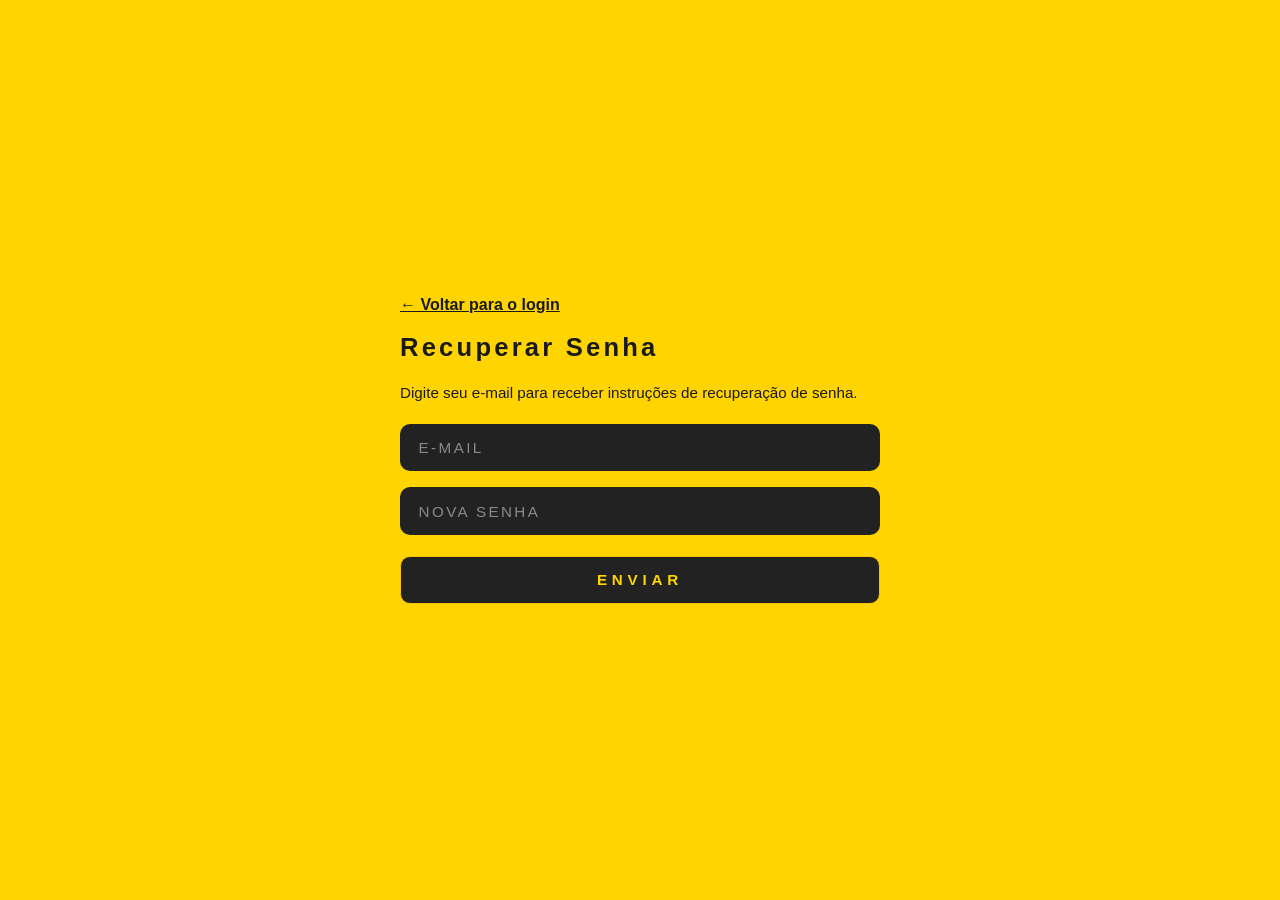
<file: HTML/rec.senha.html>
<!DOCTYPE html>
<html lang="pt-br">

<head>
    <meta charset="UTF-8">
    <meta name="viewport" content="width=device-width, initial-scale=1.0">
    <link rel="stylesheet" href="/CSS/rec.senha.css">
    <title>Recuperar Senha - Pokedex</title>
</head>

<body data-pagina="recuperar">
    <main class="container">
        <section class="login-box recuperar" aria-labelledby="titulo-rec">
            <a href="/HTML/login.html" class="voltar-login">&#8592; Voltar para o login</a>
            <h1 id="titulo-rec">Recuperar Senha</h1>
            <p>Digite seu e-mail para receber instruções de recuperação de senha.</p>

            <form id="form-recuperar">
                <div class="campo">
                    <label for="email">E-mail</label>
                    <input type="email" id="email" name="email" required placeholder="E-MAIL" autocomplete="email">
                </div>

                <div class="campo campo-espacamento" id="bloco-nova-senha" hidden>
                    <label for="senha">Nova senha</label>
                    <input type="password" id="senha" name="senha" minlength="6" placeholder="NOVA SENHA" autocomplete="new-password">
                </div>

                <button type="submit" class="btn-entrar">ENVIAR</button>
            </form>
        </section>
    </main>

    <script src="../script.js"></script>
</body>

</html>
</file>
<file: CSS/rec.senha.css>
@import url("login.css");

.container {
  grid-template-columns: 1fr;
  max-width: 480px;
}
.login-box {
  max-width: none;
}
.recuperar h1 {
  font-size: 1.6rem;
  letter-spacing: 0.2rem;
  color: var(--preto);
}
.recuperar p {
  color: var(--preto);
  font-size: 0.95rem;
  line-height: 1.5;
}
.voltar-login {
  align-self: flex-start;
  color: var(--preto);
  font-weight: bold;
  text-decoration: underline;
}
</file>
